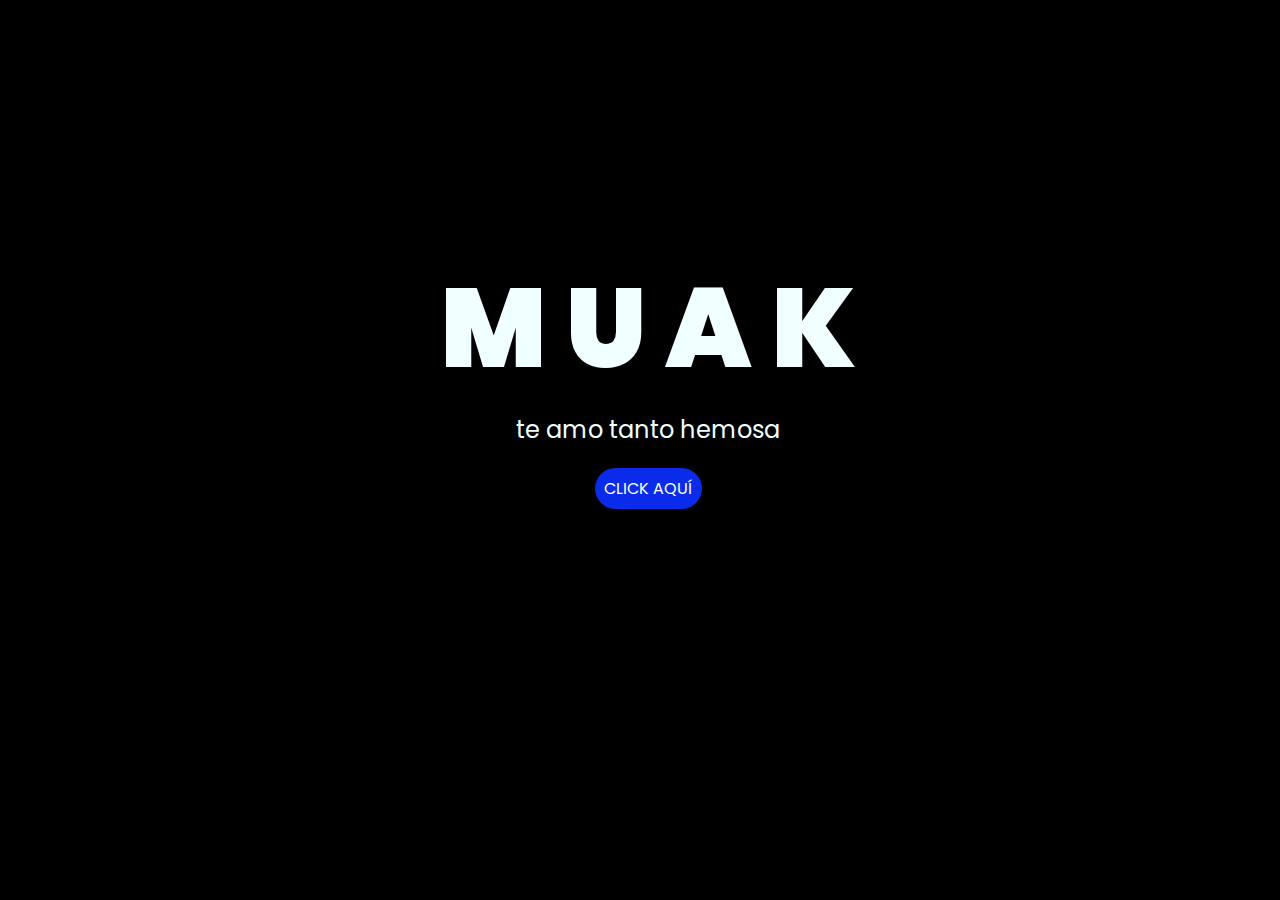
<file: index.html>
<!DOCTYPE html>
<html lang="es">

<head>
    <meta charset="UTF-8">
    <meta http-equiv="X-UA-Compatible" content="IE=edge">
    <meta name="viewport" content="width=device-width, initial-scale=1.0">
    <link rel="stylesheet" href="css/style.css">
    <link rel="icon" href="img/flowers.png" type="image/x-icon">
    <title>Kaory<3</title>
</head>

<body>
    <div class="greetings">
        <span>M</span>
        <span>U</span>
        <span>A</span>
        <span>K</span>
    </div>
    <div class="description">
        <span>te amo tanto hemosa</span>
    </div>
    <div class="button">
        <button class="botones">
            <a href="flower.html" style="color: #fff;">CLICK AQUÍ</a>
        </button>
    </div>

</body>

</html>
</file>
<file: css/style.css>
@import url('https://fonts.googleapis.com/css2?family=Poppins:ital,wght@0,500;1,900&display=swap');
*{
    font-family: 'Poppins',cursive;
}
body{
    color: azure;
    width: 100%;
    height: 82vh;
    display: flex;
    flex-direction: column;
    align-items: center;
    justify-content: center;
    background-color: black;
    /* padding-top: -30; */
}

.botones{
    padding: 9px;
    border-radius: 80px;
    background-color: transparent;
    border: none;
}

.botones a{
    background-color: #0a2be9;
    padding: 9px;
    border-radius: 80px;
    -webkit-border-radius: 80px;
    -moz-border-radius: 80px;
    -ms-border-radius: 80px;
    -o-border-radius: 80px;

}

.botones a:focus{
    background-color: rgb(50, 194, 194);
}

.greetings{
    font-size: 7rem;
    font-weight: 900;
}
.greetings > span{
    animation: glow 2.5s ease-in-out infinite;
}
@keyframes glow{
    0%, 100%{
        color: #fff;
        text-shadow: 0 0 12px #39c6d6, 0 0 50px #39c6d6, 0 0 100px #39c6d6;
    }
    10%, 90%{
        color: #111;
        text-shadow: none;
    }
}
.greetings > span:nth-child(2){
    animation-delay: .2s ;
}
.greetings > span:nth-child(3){
    animation-delay: .4s ;
}
.greetings > span:nth-child(4){
    animation-delay: .6s;
}
.greetings > span:nth-child(5){
    animation-delay: .8s;
}
.greetings > span:nth-child(6){
    animation-delay: 1s;
}

.description{
    font-size: 1.5rem;
    margin-bottom: 20px;
}

.button a{
    text-decoration: none;
    font-size: 1rem;
    color: #111;
}

@media screen and (max-width:574px){
    .greetings{
        display: block;
        font-size: 4rem;
        font-weight: 800;
        text-align: center;
    }
    .description{
        font-size: 2rem;
    }
    
    .button a{
        font-size: 1rem;
    }
}
</file>
